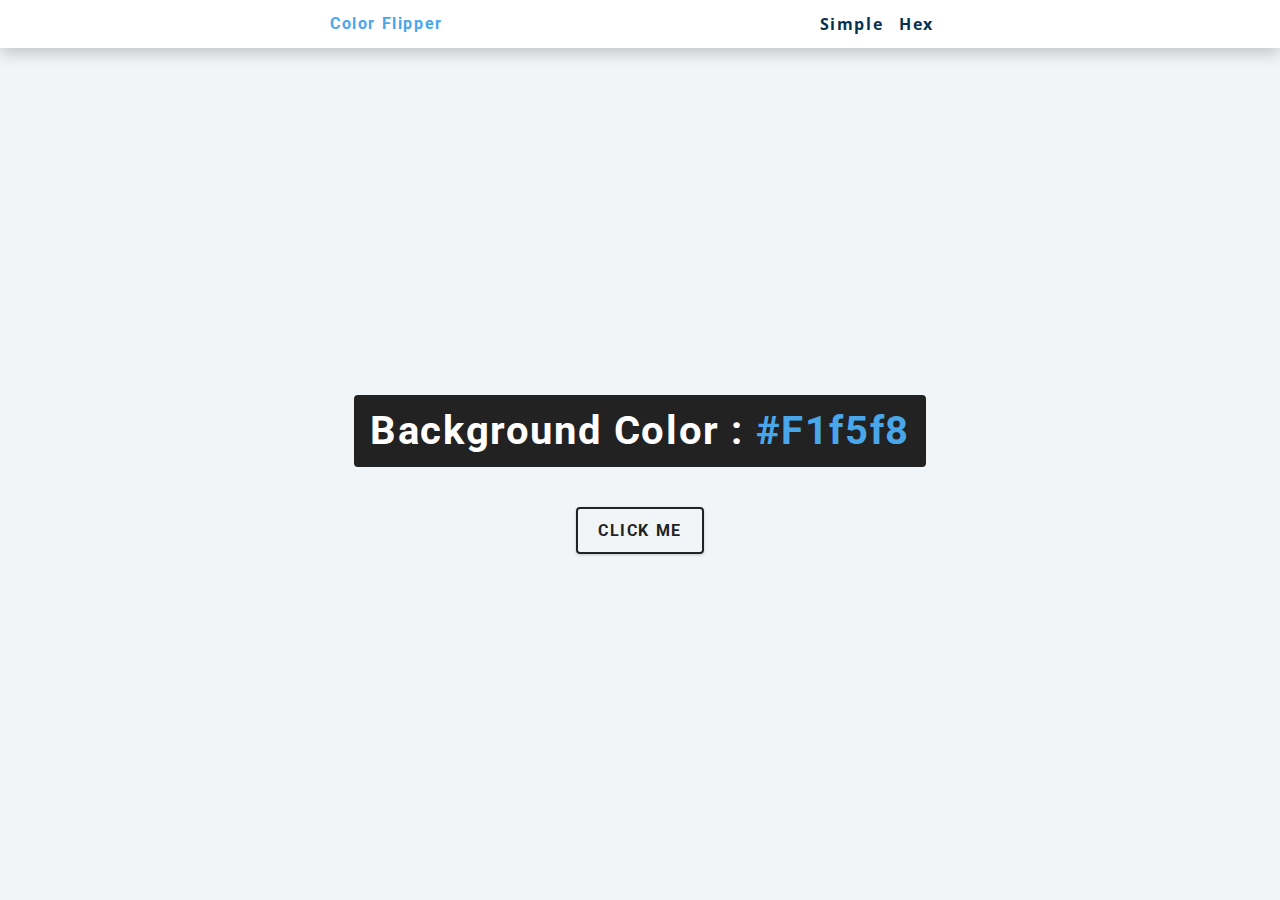
<file: ColorFlipped/Index.html>
<!DOCTYPE html>
<html lang="en">

<head>
    <meta charset="UTF-8">
    <meta http-equiv="X-UA-Compatible" content="IE=edge">
    <meta name="viewport" content="width=device-width, initial-scale=1.0">
    <title>Color Flipper</title>
    <!-- Styles -->
    <link rel="stylesheet" href="./Index.css">
</head>

<body>
    <nav>
        <div class="nav-center">
            <h4>color flipper</h4>
            <ul class="nav-links">
                <li>
                    <a href="Index.html">Simple</a>
                </li>
                <li>
                    <a href="Hex.html">Hex</a>
                </li>
            </ul>

        </div>
    </nav>
    <main>
        <div class="container">
            <h2>Background Color :
                <span class="color">
                    #f1f5f8
                </span>
            </h2>
            <button class="btn btn-hero" id="btn">Click Me</button>
        </div>
    </main>
    <!-- JavaScript -->
    <script src="./Index.js"></script>
</body>

</html>
</file>
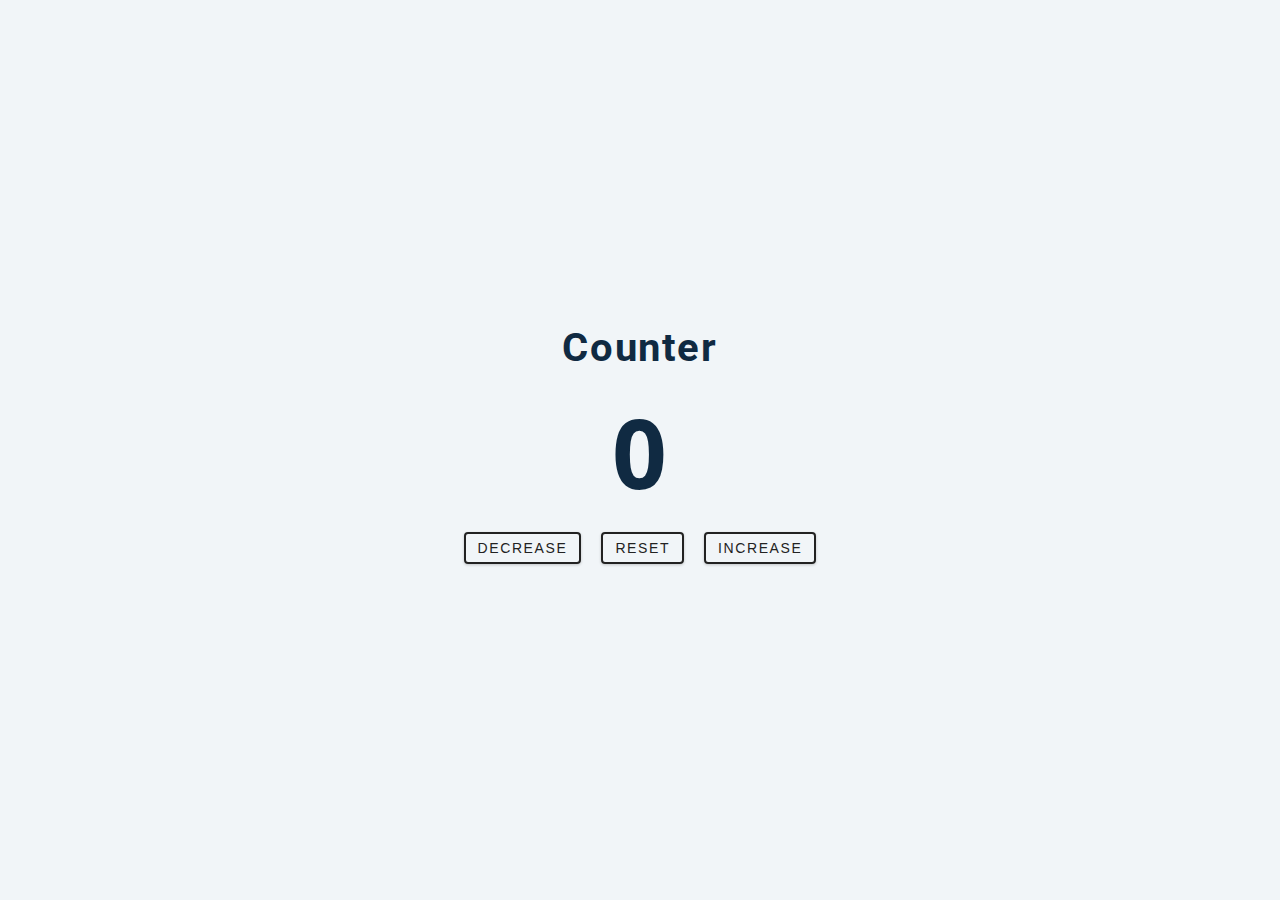
<file: Counter/index.html>
<!DOCTYPE html>
<html lang="en">
<head>
    <meta charset="UTF-8">
    <meta http-equiv="X-UA-Compatible" content="IE=edge">
    <meta name="viewport" content="width=device-width, initial-scale=1.0">
    <title>Counter</title>
    <!-- style -->
    <link rel="stylesheet" href="./styles.css">
</head>
<body>
    <main>
        <div class="container">
            <h2>
                Counter
            </h2>
            <span id="value">0</span>
            <div class="button-container">
                <button class="btn decrease">decrease</button>
                <button class="btn reset">reset</button>
                <button class="btn increase">increase</button>
            </div>
        </div>
    </main>

    <script src="./app.js"></script>
    
</body>
</html>
</file>
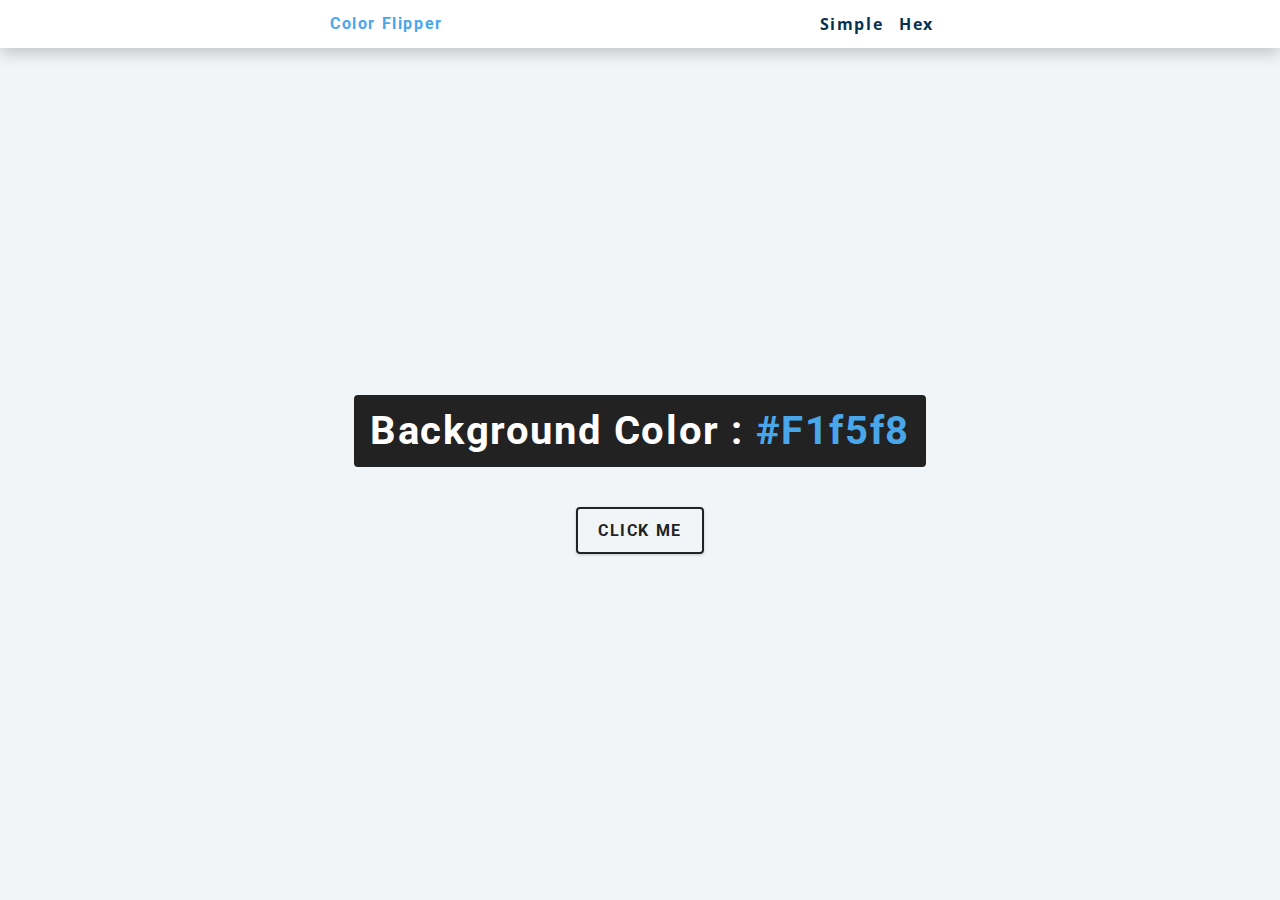
<file: ColorFlipped/Hex.html>
<!DOCTYPE html>
<html lang="en">

<head>
    <meta charset="UTF-8">
    <meta http-equiv="X-UA-Compatible" content="IE=edge">
    <meta name="viewport" content="width=device-width, initial-scale=1.0">
    <title>Color Flipper</title>
    <!-- Styles -->
    <link rel="stylesheet" href="./Index.css">
</head>

<body>
    <nav>
        <div class="nav-center">
            <h4>color flipper</h4>
            <ul class="nav-links">
                <li>
                    <a href="Index.html">Simple</a>
                </li>
                <li>
                    <a href="Hex.html">Hex</a>
                </li>
            </ul>

        </div>
    </nav>
    <main>
        <div class="container">
            <h2>Background Color :
                <span class="color">
                    #f1f5f8
                </span>
            </h2>
            <button class="btn btn-hero" id="btn">Click Me</button>
        </div>
    </main>
    <!-- JavaScript -->
    <script src="./Hex.js"></script>
</body>

</html>
</file>
<file: ColorFlipped/Index.css>
/*
=============== 
Fonts
===============
*/
@import url("https://fonts.googleapis.com/css?family=Open+Sans|Roboto:400,700&display=swap");

/*
=============== 
Variables
===============
*/

:root {
    /* dark shades of primary color*/
    --clr-primary-1: hsl(205, 86%, 17%);
    --clr-primary-2: hsl(205, 77%, 27%);
    --clr-primary-3: hsl(205, 72%, 37%);
    --clr-primary-4: hsl(205, 63%, 48%);
    /* primary/main color */
    --clr-primary-5: hsl(205, 78%, 60%);
    /* lighter shades of primary color */
    --clr-primary-6: hsl(205, 89%, 70%);
    --clr-primary-7: hsl(205, 90%, 76%);
    --clr-primary-8: hsl(205, 86%, 81%);
    --clr-primary-9: hsl(205, 90%, 88%);
    --clr-primary-10: hsl(205, 100%, 96%);
    /* darkest grey - used for headings */
    --clr-grey-1: hsl(209, 61%, 16%);
    --clr-grey-2: hsl(211, 39%, 23%);
    --clr-grey-3: hsl(209, 34%, 30%);
    --clr-grey-4: hsl(209, 28%, 39%);
    /* grey used for paragraphs */
    --clr-grey-5: hsl(210, 22%, 49%);
    --clr-grey-6: hsl(209, 23%, 60%);
    --clr-grey-7: hsl(211, 27%, 70%);
    --clr-grey-8: hsl(210, 31%, 80%);
    --clr-grey-9: hsl(212, 33%, 89%);
    --clr-grey-10: hsl(210, 36%, 96%);
    --clr-white: #fff;
    --clr-red-dark: hsl(360, 67%, 44%);
    --clr-red-light: hsl(360, 71%, 66%);
    --clr-green-dark: hsl(125, 67%, 44%);
    --clr-green-light: hsl(125, 71%, 66%);
    --clr-black: #222;
    --ff-primary: "Roboto", sans-serif;
    --ff-secondary: "Open Sans", sans-serif;
    --transition: all 0.3s linear;
    --spacing: 0.1rem;
    --radius: 0.25rem;
    --light-shadow: 0 5px 15px rgba(0, 0, 0, 0.1);
    --dark-shadow: 0 5px 15px rgba(0, 0, 0, 0.2);
    --max-width: 1170px;
    --fixed-width: 620px;
}

/*
=============== 
Global Styles
===============
*/

*,
::after,
::before {
    margin: 0;
    padding: 0;
    box-sizing: border-box;
}

body {
    font-family: var(--ff-secondary);
    background: var(--clr-grey-10);
}

ul {
    list-style-type: none;
}

a {
    text-decoration: none;
}
/*
=============== 
Fonts
===============
*/
@import url("https://fonts.googleapis.com/css?family=Open+Sans|Roboto:400,700&display=swap");

/*
=============== 
Variables
===============
*/

:root {
  /* dark shades of primary color*/
  --clr-primary-1: hsl(205, 86%, 17%);
  --clr-primary-2: hsl(205, 77%, 27%);
  --clr-primary-3: hsl(205, 72%, 37%);
  --clr-primary-4: hsl(205, 63%, 48%);
  /* primary/main color */
  --clr-primary-5: hsl(205, 78%, 60%);
  /* lighter shades of primary color */
  --clr-primary-6: hsl(205, 89%, 70%);
  --clr-primary-7: hsl(205, 90%, 76%);
  --clr-primary-8: hsl(205, 86%, 81%);
  --clr-primary-9: hsl(205, 90%, 88%);
  --clr-primary-10: hsl(205, 100%, 96%);
  /* darkest grey - used for headings */
  --clr-grey-1: hsl(209, 61%, 16%);
  --clr-grey-2: hsl(211, 39%, 23%);
  --clr-grey-3: hsl(209, 34%, 30%);
  --clr-grey-4: hsl(209, 28%, 39%);
  /* grey used for paragraphs */
  --clr-grey-5: hsl(210, 22%, 49%);
  --clr-grey-6: hsl(209, 23%, 60%);
  --clr-grey-7: hsl(211, 27%, 70%);
  --clr-grey-8: hsl(210, 31%, 80%);
  --clr-grey-9: hsl(212, 33%, 89%);
  --clr-grey-10: hsl(210, 36%, 96%);
  --clr-white: #fff;
  --clr-red-dark: hsl(360, 67%, 44%);
  --clr-red-light: hsl(360, 71%, 66%);
  --clr-green-dark: hsl(125, 67%, 44%);
  --clr-green-light: hsl(125, 71%, 66%);
  --clr-black: #222;
  --ff-primary: "Roboto", sans-serif;
  --ff-secondary: "Open Sans", sans-serif;
  --transition: all 0.3s linear;
  --spacing: 0.1rem;
  --radius: 0.25rem;
  --light-shadow: 0 5px 15px rgba(0, 0, 0, 0.1);
  --dark-shadow: 0 5px 15px rgba(0, 0, 0, 0.2);
  --max-width: 1170px;
  --fixed-width: 620px;
}
/*
=============== 
Global Styles
===============
*/

*,
::after,
::before {
  margin: 0;
  padding: 0;
  box-sizing: border-box;
}
body {
  font-family: var(--ff-secondary);
  background: var(--clr-grey-10);
  color: var(--clr-grey-1);
  line-height: 1.5;
  font-size: 0.875rem;
}
ul {
  list-style-type: none;
}
a {
  text-decoration: none;
}
h1,
h2,
h3,
h4 {
  letter-spacing: var(--spacing);
  text-transform: capitalize;
  line-height: 1.25;
  margin-bottom: 0.75rem;
  font-family: var(--ff-primary);
}
h1 {
  font-size: 3rem;
}
h2 {
  font-size: 2rem;
}
h3 {
  font-size: 1.25rem;
}
h4 {
  font-size: 0.875rem;
}
p {
  margin-bottom: 1.25rem;
  color: var(--clr-grey-5);
}
@media screen and (min-width: 800px) {
  h1 {
    font-size: 4rem;
  }
  h2 {
    font-size: 2.5rem;
  }
  h3 {
    font-size: 1.75rem;
  }
  h4 {
    font-size: 1rem;
  }
  body {
    font-size: 1rem;
  }
  h1,
  h2,
  h3,
  h4 {
    line-height: 1;
  }
}
/*  global classes */

/* section */
.section {
  padding: 5rem 0;
}

.section-center {
  width: 90vw;
  margin: 0 auto;
  max-width: 1170px;
}
@media screen and (min-width: 992px) {
  .section-center {
    width: 95vw;
  }
}
main {
  min-height: 100vh;
  display: grid;
  place-items: center;
}

/*
=============== 
Nav
===============
*/
nav {
  background: var(--clr-white);
  height: 3rem;
  display: grid;
  align-items: center;
  box-shadow: var(--dark-shadow);
}
.nav-center {
  width: 90vw;
  max-width: var(--fixed-width);
  margin: 0 auto;
  display: flex;
  align-items: center;
  justify-content: space-between;
}
.nav-center h4 {
  margin-bottom: 0;
  color: var(--clr-primary-5);
}
.nav-links {
  display: flex;
}
nav a {
  text-transform: capitalize;
  font-weight: 700;
  font-size: 1rem;
  color: var(--clr-primary-1);
  letter-spacing: var(--spacing);
  margin-right: 1rem;
}
nav a:hover {
  color: var(--clr-primary-5);
}
/*
=============== 
Container
===============
*/
main {
  min-height: calc(100vh - 3rem);
  display: grid;
  place-items: center;
}
.container {
  text-align: center;
}
.container h2 {
  background: var(--clr-black);
  color: var(--clr-white);
  padding: 1rem;
  border-radius: var(--radius);
  margin-bottom: 2.5rem;
}
.color {
  color: var(--clr-primary-5);
}
.btn-hero {
  font-family: var(--ff-primary);
  text-transform: uppercase;
  background: transparent;
  color: var(--clr-black);
  letter-spacing: var(--spacing);
  display: inline-block;
  font-weight: 700;
  transition: var(--transition);
  border: 2px solid var(--clr-black);
  cursor: pointer;
  box-shadow: 0 1px 3px rgba(0, 0, 0, 0.2);
  border-radius: var(--radius);
  font-size: 1rem;
  padding: 0.75rem 1.25rem;
}
.btn-hero:hover {
  color: var(--clr-white);
  background: var(--clr-black);
}
h1,
h2,
h3,
h4 {
    letter-spacing: var(--spacing);
    text-decoration: capitalize;
    line-height: 1.25;
    margin-bottom: 0.75rem;
    font-family: var(--ff-primary);
}

h1 {
    font-size: 3rem;
}

h2 {
    font-size: 2rem;
}

h3 {
    font-size: 1.25rem;
}

h4 {
    font-size: 0.875rem;
}

p {
    margin-bottom: 1.25rem;
    color: var(--clr-grey-5);
}

@media screen and (min-width: 800px) {
    h1 {
        font-size: 4rem;
    }

    h2 {
        font-size: 2.5rem;
    }

    h3 {
        font-size: 1.75rem;
    }

    h4 {
        font-size: 1rem;
    }

    body {
        font-size: 1rem;
    }

    h1,
    h2,
    h3,
    h4 {
        line-height: 1;
    }
}

/*  global classes */

/* section */
.section {
    padding: 5rem 0;
}

.section-center {
    width: 90vw;
    margin: 0 auto;
    max-width: 1170px;
}

@media screen and (min-width: 992px) {
    .section-center {
        width: 95vw;
    }
}

main {
    min-height: 100vh;
    display: grid;
    place-items: center;
}

/*
=============== 
Nav
===============
*/

nav {
    background: var(--clr-white);
    height: 3rem;
    display: grid;
    align-items: center;
    box-shadow: var(--dark-shadow);
}

.nav-center {
    width: 90vw;
    max-width: var(--fixed-width);
    margin: 0 auto;
    display: flex;
    align-items: center;
    justify-content: space-between;
}

.nav-center h4 {
    margin-bottom: 0;
    color: var(--clr-primary-5);
}

.nav-links {
    display: flex;
}

nav a {
    text-transform: capitalize;
    font-weight: 700;
    font-size: 1rem;
    color: var(--clr-primary-1);
    letter-spacing: var(--spacing);
    margin-right: 1rem;
}

nav a:hover {
    color: var(--clr-primary-5);
}


/*
=============== 
Container
===============
*/
main {
    min-height: calc(100vh - 3rem);
    display: grid;
    place-items: center;
}

.container {
    text-align: center;
}

.container h2 {
    background: var(--clr-black);
    color: var(--clr-white);
    padding: 1rem;
    border-radius: var(--radius);
    margin-bottom: 2.5rem;
}

.color {
    color: var(--clr-primary-5);
}

.btn-hero {
    font-family: var(--ff-primary);
    text-transform: uppercase;
    background: transparent;
    color: var(--clr-black);
    letter-spacing: var(--spacing);
    display: inline-block;
    font-weight: 700;
    transition: var(--transition);
    border: 2px solid var(--clr-black);
    cursor: pointer;
    box-shadow: 0 1px 3px rgba(0, 0, 0, 0.2);
    border-radius: var(--radius);
    font-size: 1rem;
    padding: 0.75rem 1.25rem;

}

.btn-hero:hover {
    color: var(--clr-white);
    background: var(--clr-black);
  }
</file>
<file: Counter/styles.css>
/*
=============== 
Fonts
===============
*/
@import url("https://fonts.googleapis.com/css?family=Open+Sans|Roboto:400,700&display=swap");

/*
=============== 
Variables
===============
*/

:root {
  /* dark shades of primary color*/
  --clr-primary-1: hsl(205, 86%, 17%);
  --clr-primary-2: hsl(205, 77%, 27%);
  --clr-primary-3: hsl(205, 72%, 37%);
  --clr-primary-4: hsl(205, 63%, 48%);
  /* primary/main color */
  --clr-primary-5: hsl(205, 78%, 60%);
  /* lighter shades of primary color */
  --clr-primary-6: hsl(205, 89%, 70%);
  --clr-primary-7: hsl(205, 90%, 76%);
  --clr-primary-8: hsl(205, 86%, 81%);
  --clr-primary-9: hsl(205, 90%, 88%);
  --clr-primary-10: hsl(205, 100%, 96%);
  /* darkest grey - used for headings */
  --clr-grey-1: hsl(209, 61%, 16%);
  --clr-grey-2: hsl(211, 39%, 23%);
  --clr-grey-3: hsl(209, 34%, 30%);
  --clr-grey-4: hsl(209, 28%, 39%);
  /* grey used for paragraphs */
  --clr-grey-5: hsl(210, 22%, 49%);
  --clr-grey-6: hsl(209, 23%, 60%);
  --clr-grey-7: hsl(211, 27%, 70%);
  --clr-grey-8: hsl(210, 31%, 80%);
  --clr-grey-9: hsl(212, 33%, 89%);
  --clr-grey-10: hsl(210, 36%, 96%);
  --clr-white: #fff;
  --clr-red-dark: hsl(360, 67%, 44%);
  --clr-red-light: hsl(360, 71%, 66%);
  --clr-green-dark: hsl(125, 67%, 44%);
  --clr-green-light: hsl(125, 71%, 66%);
  --clr-black: #222;
  --ff-primary: "Roboto", sans-serif;
  --ff-secondary: "Open Sans", sans-serif;
  --transition: all 0.3s linear;
  --spacing: 0.1rem;
  --radius: 0.25rem;
  --light-shadow: 0 5px 15px rgba(0, 0, 0, 0.1);
  --dark-shadow: 0 5px 15px rgba(0, 0, 0, 0.2);
  --max-width: 1170px;
  --fixed-width: 620px;
}
/*
=============== 
Global Styles
===============
*/

*,
::after,
::before {
  margin: 0;
  padding: 0;
  box-sizing: border-box;
}
body {
  font-family: var(--ff-secondary);
  background: var(--clr-grey-10);
  color: var(--clr-grey-1);
  line-height: 1.5;
  font-size: 0.875rem;
}
ul {
    list-style-type: none;
  }
  a {
    text-decoration: none;
  }
  h1,
  h2,
  h3,
  h4 {
    letter-spacing: var(--spacing);
    text-transform: capitalize;
    line-height: 1.25;
    margin-bottom: 0.75rem;
    font-family: var(--ff-primary);
  }
  h1 {
    font-size: 3rem;
  }
  h2 {
    font-size: 2rem;
  }
  h3 {
    font-size: 1.25rem;
  }
  h4 {
    font-size: 0.875rem;
  }
  p {
    margin-bottom: 1.25rem;
    color: var(--clr-grey-5);
  }
  @media screen and (min-width: 800px) {
    h1 {
      font-size: 4rem;
    }
    h2 {
      font-size: 2.5rem;
    }
    h3 {
      font-size: 1.75rem;
    }
    h4 {
      font-size: 1rem;
    }
    body {
      font-size: 1rem;
    }
    h1,
    h2,
    h3,
    h4 {
      line-height: 1;
    }
  }
  /*  global classes */
  
  /* section */
  .section {
    padding: 5rem 0;
  }
  
  .section-center {
    width: 90vw;
    margin: 0 auto;
    max-width: 1170px;
  }
  @media screen and (min-width: 992px) {
    .section-center {
      width: 95vw;
    }
  }
  main {
    min-height: 100vh;
    display: grid;
    place-items: center;
  }
  
  /*
  =============== 
  Counter
  ===============
  */
  
  main {
    min-height: 100vh;
    display: grid;
    place-items: center;
  }
  .container {
    text-align: center;
  }
  #value {
    font-size: 6rem;
    font-weight: bold;
  }
  .btn {
    text-transform: uppercase;
    background: transparent;
    color: var(--clr-black);
    padding: 0.375rem 0.75rem;
    letter-spacing: var(--spacing);
    display: inline-block;
    transition: var(--transition);
    font-size: 0.875rem;
    border: 2px solid var(--clr-black);
    cursor: pointer;
    box-shadow: 0 1px 3px rgba(0, 0, 0, 0.2);
    border-radius: var(--radius);
    margin: 0.5rem;
  }
  .btn:hover {
    color: var(--clr-white);
    background: var(--clr-black);
  }
</file>
